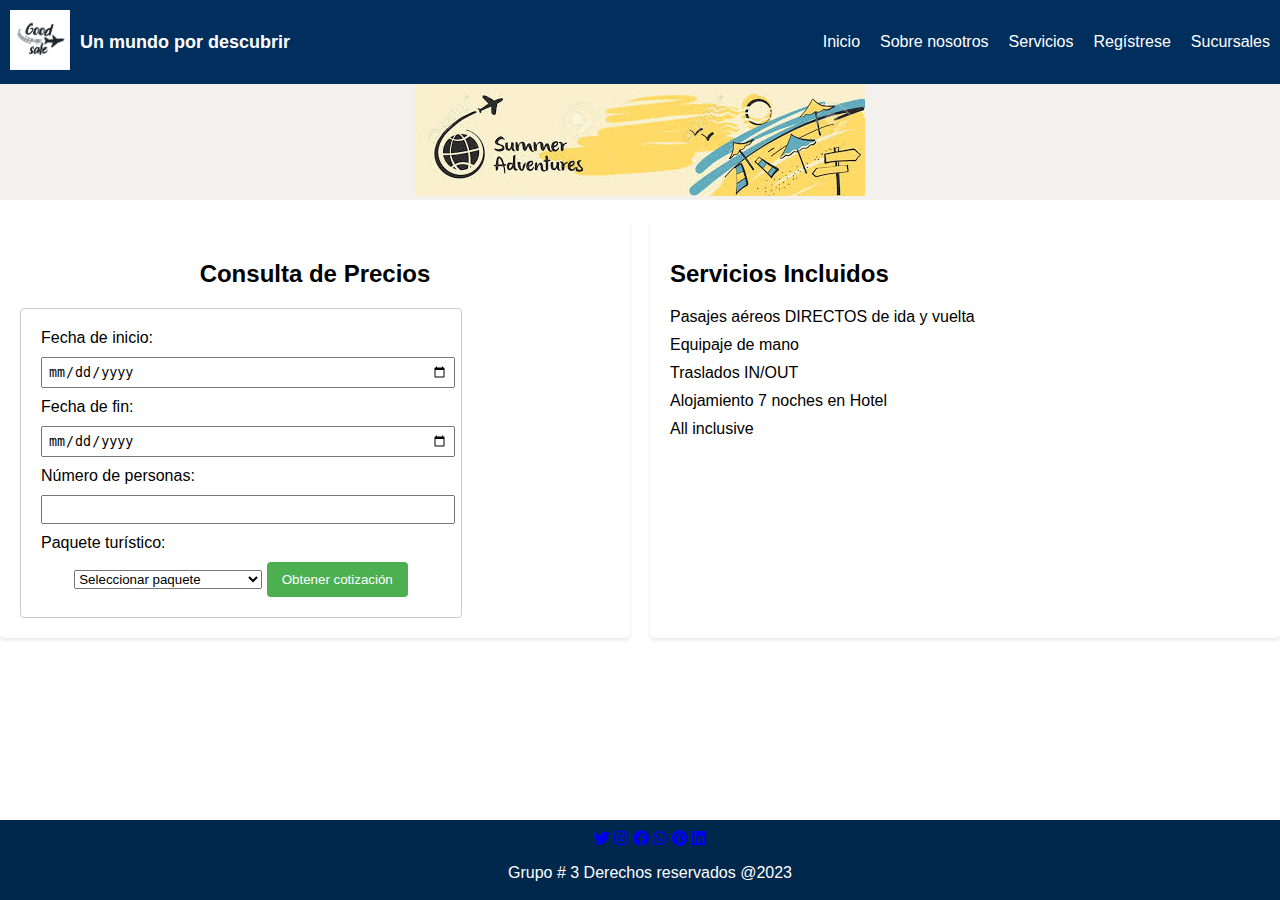
<file: servicios.html>
<!DOCTYPE html>
<html lang="en">
<head>
    <meta charset="UTF-8">
    <meta name="viewport" content="width=device-width, initial-scale=1.0">
    <title>Servicios</title>
    <link rel="stylesheet" href="styles.css">
    <link rel="stylesheet" href="https://cdnjs.cloudflare.com/ajax/libs/font-awesome/5.15.4/css/all.min.css">
</head>
<body>
    <nav>
        <div class="logo">
            <a href="./index.html">
          <img src="./imagen/goodSale-logo.png" alt="Logo"></a>
          <h1>Un mundo por descubrir</h1>
        </div>
        <div class="burger">
          <div class="line"></div>
          <div class="line"></div>
          <div class="line"></div>
        </div>
        <ul class="nav-links">
            <li><a href="./index.html">Inicio</a></li>
            <li><a href="./sobrenosotros.html">Sobre nosotros</a></li>
            <li><a href="./servicios.html">Servicios</a></li>
            <li><a href="./registro.html">Regístrese</a></li>
            <li><a href="./sucursales.html">Sucursales</a></li>         
          </ul>
      </nav>

      <section id="portada">
        <img  class="pic-port"  src="./imagen/portada3.jpeg" alt="Foto portada">
    </section>


    <div class="container-servicio">
        <div class="form-container">
          <h2 class="text">Consulta de Precios</h2>
          <form id="quotation-form">
            <label for="start-date">Fecha de inicio:</label>
            <input type="date" id="start-date" name="start-date" required>
      
            <label for="end-date">Fecha de fin:</label>
            <input type="date" id="end-date" name="end-date" required>
      
            <label for="num-people">Número de personas:</label>
            <input type="number" id="num-people" name="num-people" required>
      
            <label for="selected-package">Paquete turístico:</label>
            <select id="selected-package" name="selected-package" required>
              <option value="">Seleccionar paquete</option>
              <option value="Fortaleza">Fortaleza</option>
              <option value="De Occidente a Oriente">De Occidente a Oriente</option>
              <option value="Costa Do SAUIPE">Costa Do SAUIPE</option>
              <option value="Excursiones desde BUZIOS">Excursiones desde BUZIOS</option>
              <option value="Rio de Janeiro">Rio de Janeiro</option>
              <option value="ARRAIAL DO CABO">ARRAIAL DO CABO</option>
              <option value="ANGRA DOS REIS">ANGRA DOS REIS</option>
              <option value="BEBERIBE">BEBERIBE</option>
            </select>
      
            <button type="submit">Obtener cotización</button>
          </form>
          <div id="quotation-result"></div>
        </div>
      
        <div class="Servicios">
          <h2 class="text">Servicios Incluidos</h2>
          <ul>
            <li>Pasajes aéreos DIRECTOS de ida y vuelta</li>
            <li>Equipaje de mano</li>
            <li>Traslados IN/OUT</li>
            <li>Alojamiento 7 noches en Hotel</li>
            <li>All inclusive</li>
          </ul>
        </div>
      </div>
<script src="script.js"></script>
</body>
<footer>
  <a class="redsoc" href="https://www.twitter.com" target="_blank"><i class="fab fa-twitter" aria-hidden="true"></i></a>
  <a class="redsoc" href="https://www.instagram.com" target="_blank"><i class="fab fa-instagram" aria-hidden="true"></i></a>
  <a class="redsoc" href="https://www.facebook.com" target="_blank"><i class="fab fa-facebook" aria-hidden="true"></i></a>
  <a class="redsoc" href="https://www.whatsapp.com" target="_blank"><i class="fab fa-whatsapp" aria-hidden="true"></i></a>
  <a class="redsoc" href="https://www.pinterest.com" target="_blank"><i class="fab fa-pinterest" aria-hidden="true"></i></a>
  <a class="redsoc" href="https://www.linkedin.com" target="_blank"><i class="fab fa-linkedin" aria-hidden="true"></i></a>
  

  <br>
  <p>Grupo # 3 Derechos reservados @2023</p>
  <br>
</footer>
</html>
</file>
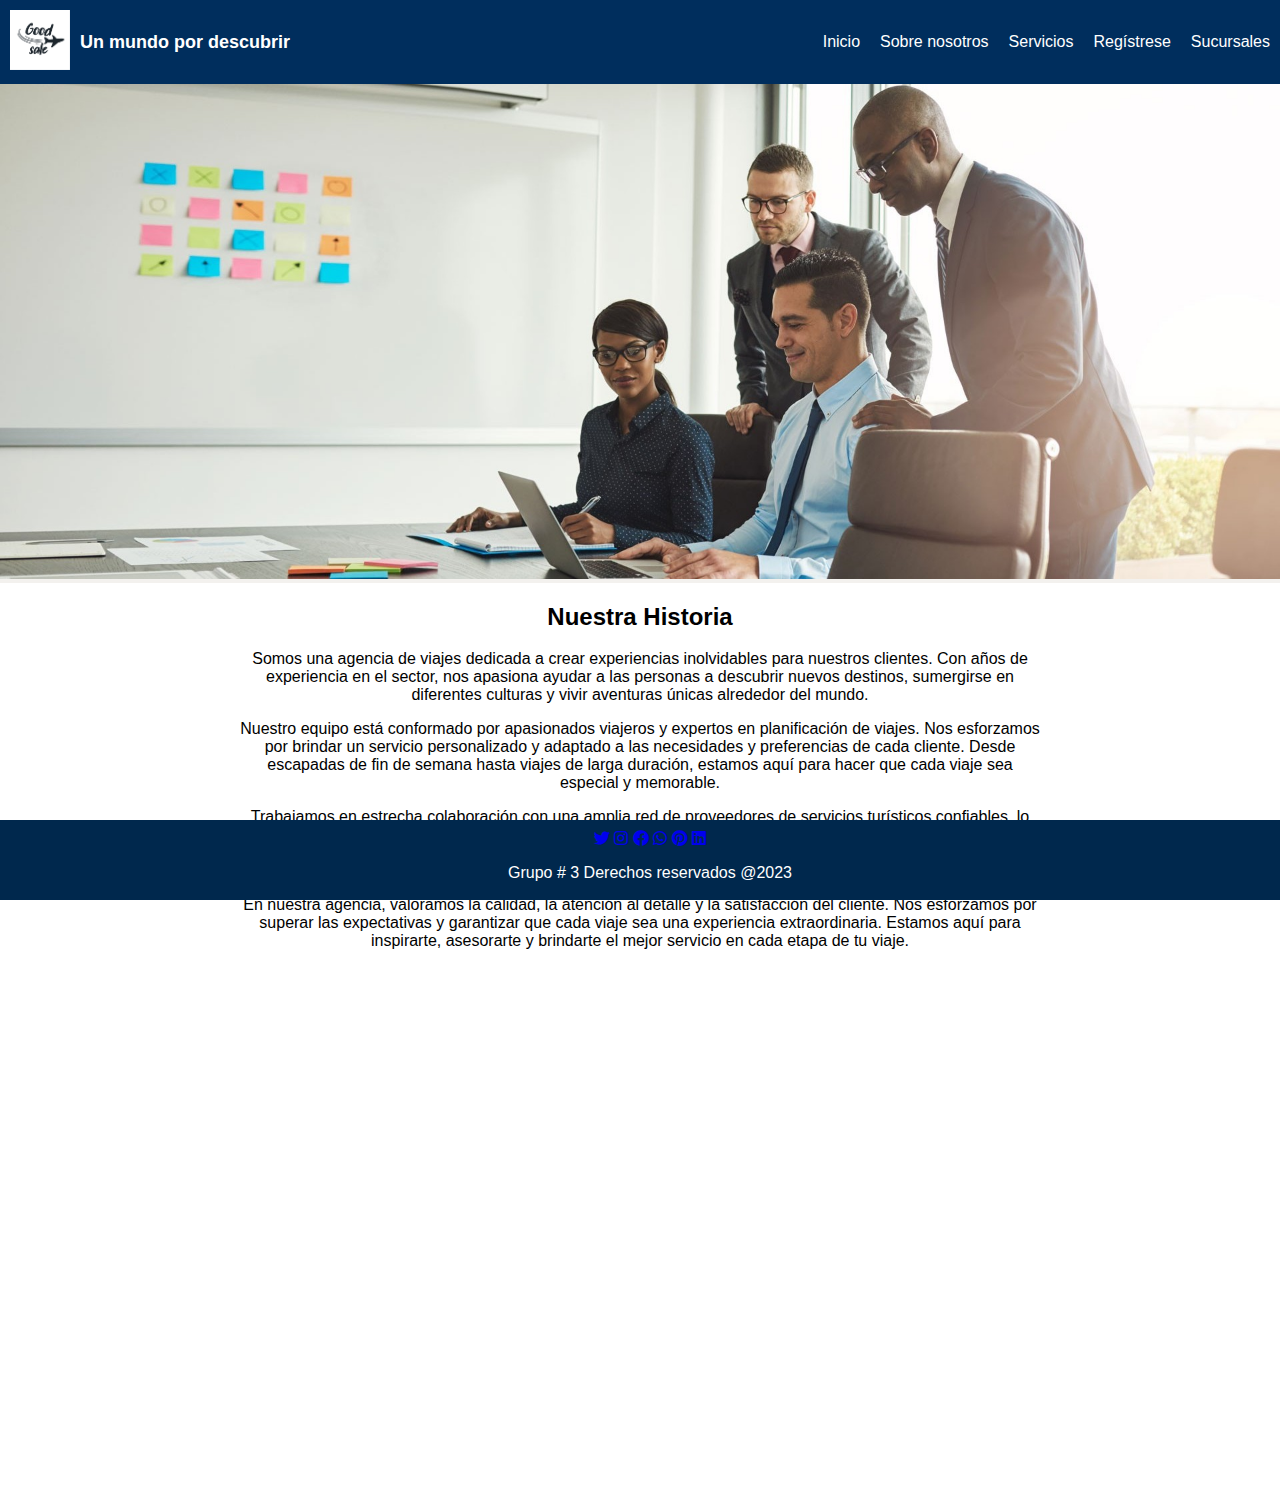
<file: sobrenosotros.html>
<!DOCTYPE html>
<html lang="en">

<head>
    <meta charset="UTF-8">
    <meta name="viewport" content="width=device-width, initial-scale=1.0">
    <link rel="stylesheet" href="styles.css">
    <link rel="stylesheet" href="https://cdnjs.cloudflare.com/ajax/libs/font-awesome/5.15.4/css/all.min.css">
    <title>Sobre Nosotrost</title>
</head>

<body>
    <nav>
        <div class="logo">
            <a href="./index.html">
            <img src="./imagen/goodSale-logo.png" alt="Logo"></a>
            <h1>Un mundo por descubrir</h1>
        </div>
        <div class="burger">
            <div class="line"></div>
            <div class="line"></div>
            <div class="line"></div>
        </div>
        <ul class="nav-links">
            <li><a href="./index.html">Inicio</a></li>
            <li><a href="./sobrenosotros.html">Sobre nosotros</a></li>
            <li><a href="./servicios.html">Servicios</a></li>
            <li><a href="./registro.html">Regístrese</a></li>
            <li><a href="./sucursales.html">Sucursales</a></li>
        </ul>
    </nav>

    <section id="portada">
        <img src="./imagen/portada2.jpeg" alt="Foto portada">
    </section>

    <div class="container">
        <div class="team-text">
            <h2>Nuestra Historia</h2>
            <p>Somos una agencia de viajes dedicada a crear experiencias inolvidables para nuestros clientes. Con
                años de experiencia en el sector, nos apasiona ayudar a las personas a descubrir nuevos destinos,
                sumergirse en diferentes culturas y vivir aventuras únicas alrededor del mundo.</p>
            <p>Nuestro equipo está conformado por apasionados viajeros y expertos en planificación de viajes. Nos
                esforzamos por brindar un servicio personalizado y adaptado a las necesidades y preferencias de cada
                cliente. Desde escapadas de fin de semana hasta viajes de larga duración, estamos aquí para hacer
                que cada viaje sea especial y memorable.</p>
            <p>Trabajamos en estrecha colaboración con una amplia red de proveedores de servicios turísticos
                confiables, lo que nos permite ofrecer una amplia gama de opciones de alojamiento, transporte y
                actividades. Ya sea que estés buscando unas vacaciones relajantes en la playa, una aventura
                emocionante en la montaña o un recorrido cultural por una ciudad histórica, podemos hacer realidad
                tus sueños de viaje.</p>
            <p>En nuestra agencia, valoramos la calidad, la atención al detalle y la satisfacción del cliente. Nos
                esforzamos por superar las expectativas y garantizar que cada viaje sea una experiencia
                extraordinaria. Estamos aquí para inspirarte, asesorarte y brindarte el mejor servicio en cada etapa
                de tu viaje.</p>
            </p>
        </div>

    <script src="script.js"></script>      
</body>
<footer>
    <a class="redsoc" href="https://www.twitter.com" target="_blank"><i class="fab fa-twitter" aria-hidden="true"></i></a>
    <a class="redsoc" href="https://www.instagram.com" target="_blank"><i class="fab fa-instagram" aria-hidden="true"></i></a>
    <a class="redsoc" href="https://www.facebook.com" target="_blank"><i class="fab fa-facebook" aria-hidden="true"></i></a>
    <a class="redsoc" href="https://www.whatsapp.com" target="_blank"><i class="fab fa-whatsapp" aria-hidden="true"></i></a>
    <a class="redsoc" href="https://www.pinterest.com" target="_blank"><i class="fab fa-pinterest" aria-hidden="true"></i></a>
    <a class="redsoc" href="https://www.linkedin.com" target="_blank"><i class="fab fa-linkedin" aria-hidden="true"></i></a>
    

    <br>
    <p>Grupo # 3 Derechos reservados @2023</p>
    <br>
</footer>


</html>
</file>
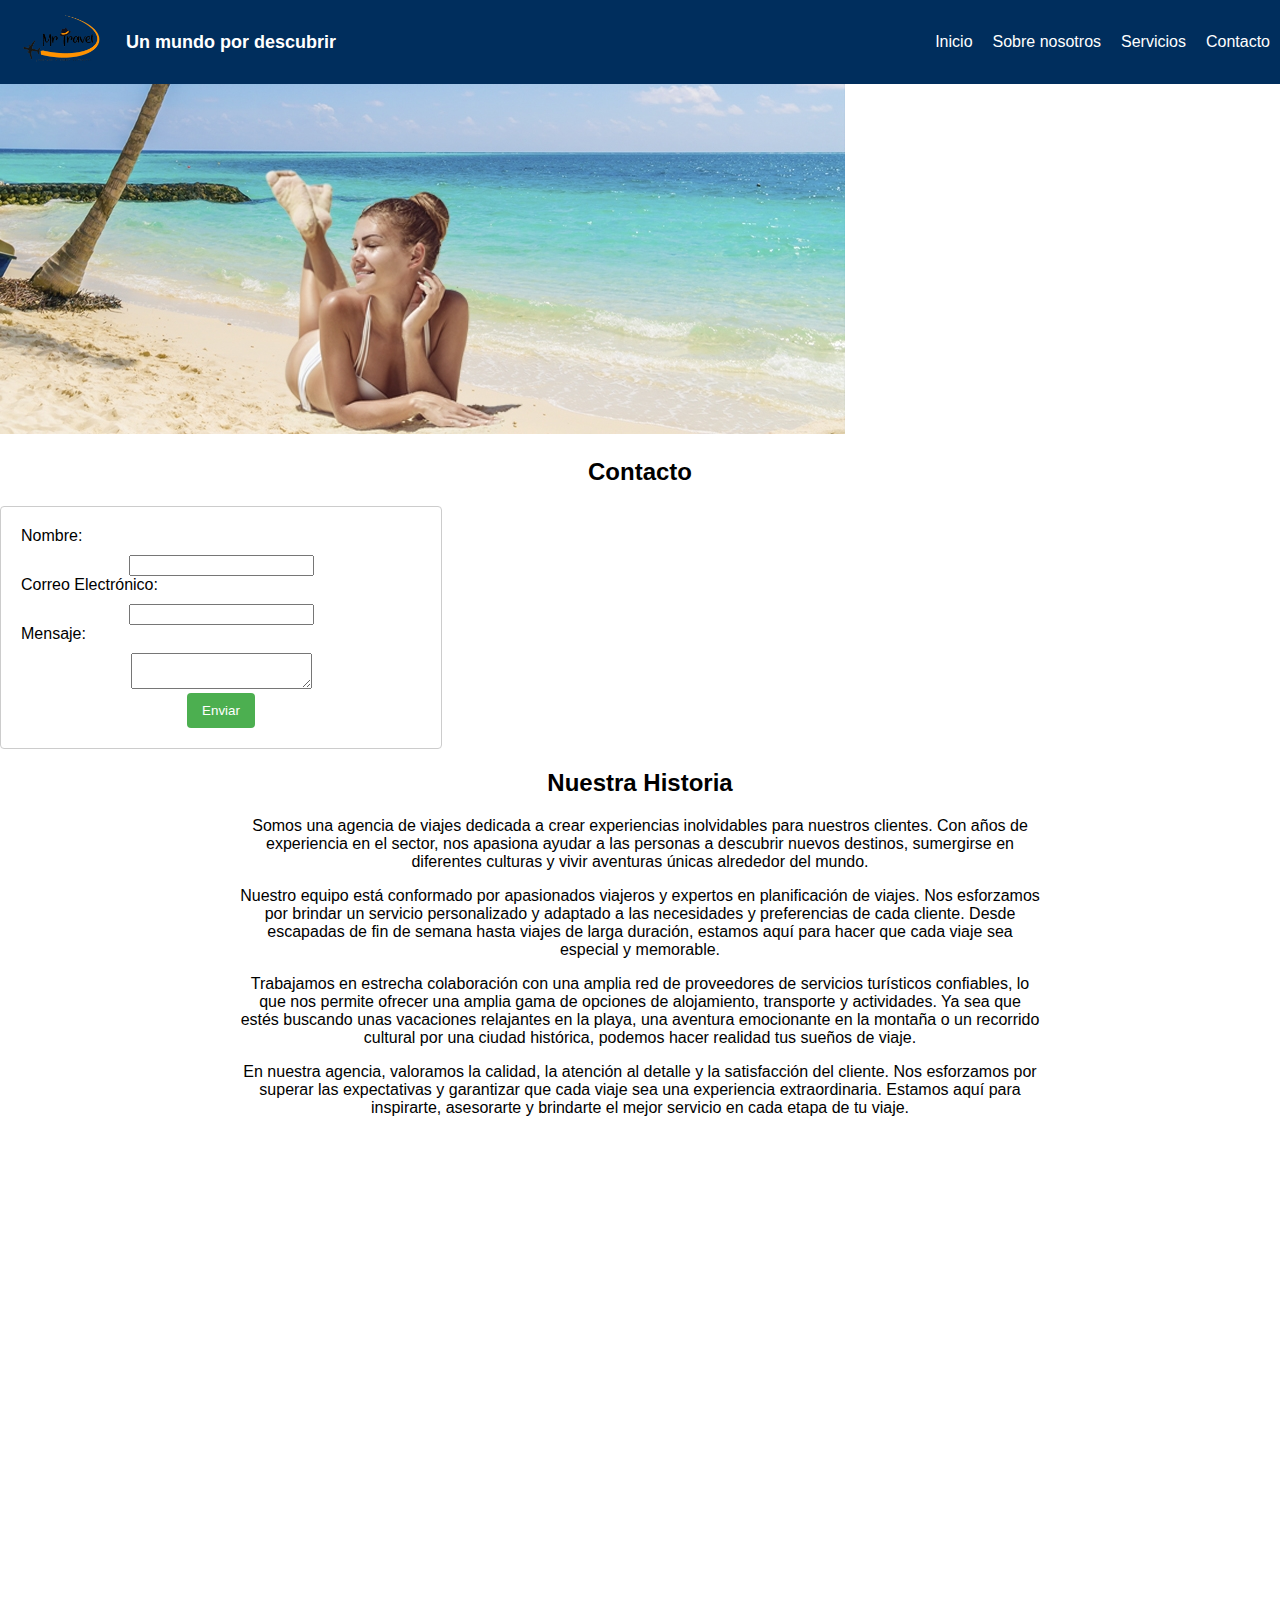
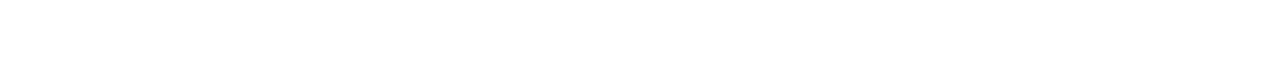
<file: precioviajes-master/contacto.html>
<!DOCTYPE html>
<html lang="en">

<head>
    <meta charset="UTF-8">
    <meta name="viewport" content="width=device-width, initial-scale=1.0">
    <link rel="stylesheet" href="styles.css">
    <title>Sobre Nosotrost</title>
</head>

<body>
    <nav>
        <div class="logo">
            <a href="./index.html">
            <img src="./imagen/LOGO-MR-TRAVEL-2-SIN-FONDO-original.png" alt="Logo"></a>
            <h1>Un mundo por descubrir</h1>
        </div>
        <div class="burger">
            <div class="line"></div>
            <div class="line"></div>
            <div class="line"></div>
            <div class="line"></div>
        </div>
        <ul class="nav-links">
            <li><a href="./index.html">Inicio</a></li>
            <li><a href="./sobrenosotros.html">Sobre nosotros</a></li>
            <li><a href="./servicios.html">Servicios</a></li>
            <li><a href="./contacto.html">Contacto</a></li>
        </ul>
    </nav>

    <section class="imagen-section">
        <img src="./imagen/cordobaweb_2.jpg" alt="Imagen de fondo">
        <div class="formulario-contacto">
            <h2>Contacto</h2>
            <form action="#" method="post">
                <div class="grupo">
                    <label for="nombre">Nombre:</label>
                    <input type="text" id="nombre" name="nombre" required>
                </div>
                <div class="grupo">
                    <label for="email">Correo Electrónico:</label>
                    <input type="email" id="email" name="email" required>
                </div>
                <div class="grupo">
                    <label for="mensaje">Mensaje:</label>
                    <textarea id="mensaje" name="mensaje" required></textarea>
                </div>
                <button type="submit">Enviar</button>
            </form>
        </div>
    </section>

    <!-- <section id="portada">
        <img src="./imagen/cordobaweb_2.jpg" alt="Foto portada">
    
        <div class="formulario">
            <h2>Contacto</h2>
            <form action="#" method="post">
                <div class="grupo">
                    <label for="nombre">Nombre:</label>
                    <input type="text" id="nombre" name="nombre" required>
                </div>
                <div class="grupo">
                    <label for="email">Correo Electrónico:</label>
                    <input type="email" id="email" name="email" required>
                </div>
                <div class="grupo">
                    <label for="mensaje">Mensaje:</label>
                    <textarea id="mensaje" name="mensaje" required></textarea>
                </div>
                <button type="submit">Enviar</button>
            </form>
        </div>
    </section> -->

    <div class="container">
        <div class="team-text">
            <h2>Nuestra Historia</h2>
            <p>Somos una agencia de viajes dedicada a crear experiencias inolvidables para nuestros clientes. Con
                años de experiencia en el sector, nos apasiona ayudar a las personas a descubrir nuevos destinos,
                sumergirse en diferentes culturas y vivir aventuras únicas alrededor del mundo.</p>
            <p>Nuestro equipo está conformado por apasionados viajeros y expertos en planificación de viajes. Nos
                esforzamos por brindar un servicio personalizado y adaptado a las necesidades y preferencias de cada
                cliente. Desde escapadas de fin de semana hasta viajes de larga duración, estamos aquí para hacer
                que cada viaje sea especial y memorable.</p>
            <p>Trabajamos en estrecha colaboración con una amplia red de proveedores de servicios turísticos
                confiables, lo que nos permite ofrecer una amplia gama de opciones de alojamiento, transporte y
                actividades. Ya sea que estés buscando unas vacaciones relajantes en la playa, una aventura
                emocionante en la montaña o un recorrido cultural por una ciudad histórica, podemos hacer realidad
                tus sueños de viaje.</p>
            <p>En nuestra agencia, valoramos la calidad, la atención al detalle y la satisfacción del cliente. Nos
                esforzamos por superar las expectativas y garantizar que cada viaje sea una experiencia
                extraordinaria. Estamos aquí para inspirarte, asesorarte y brindarte el mejor servicio en cada etapa
                de tu viaje.</p>
            </p>
        </div>

    <script src="script.js"></script>      
</body>

</html>
</file>
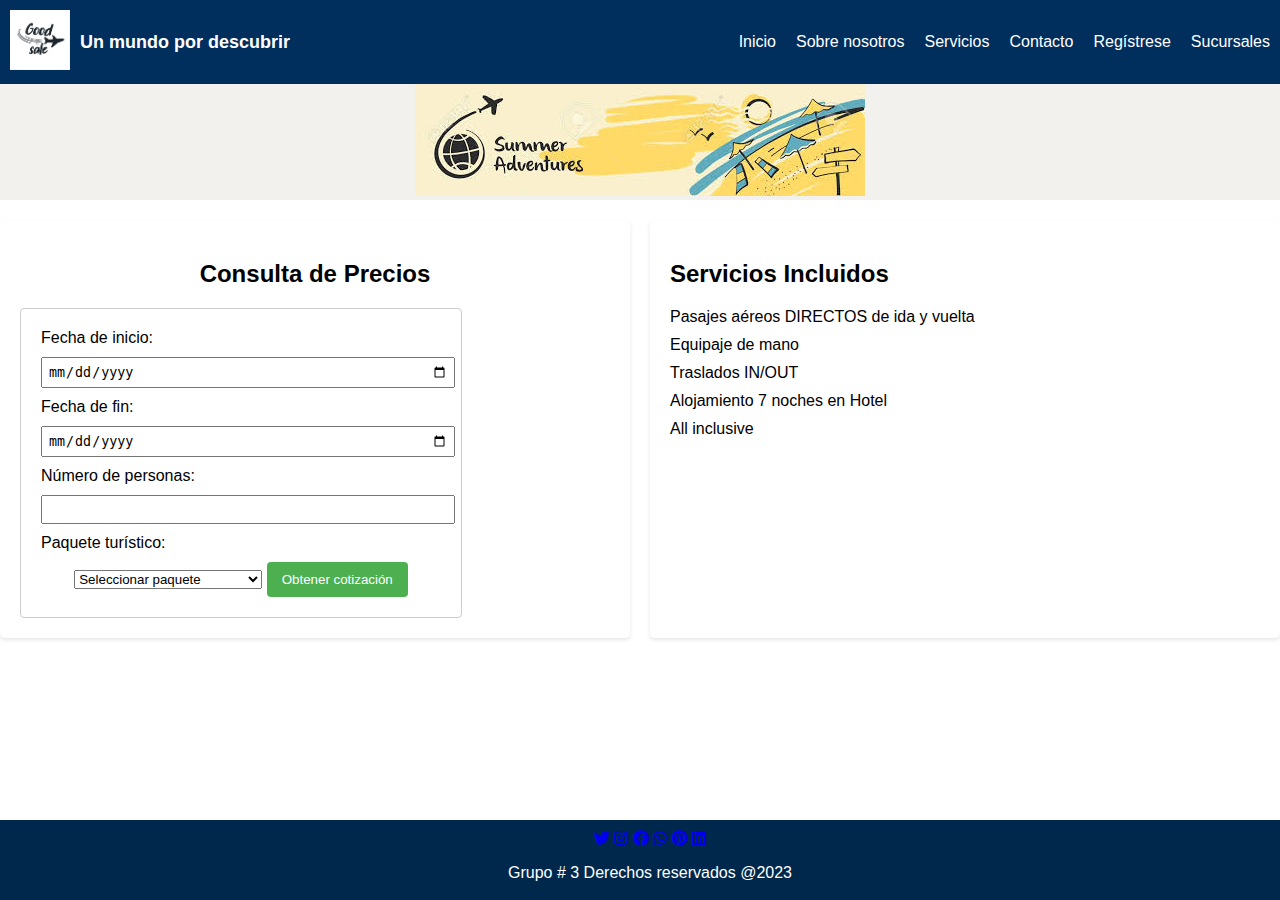
<file: precioviajes-master/servicios.html>
<!DOCTYPE html>
<html lang="en">
<head>
    <meta charset="UTF-8">
    <meta name="viewport" content="width=device-width, initial-scale=1.0">
    <title>Servicios</title>
    <link rel="stylesheet" href="styles.css">
    <link rel="stylesheet" href="https://cdnjs.cloudflare.com/ajax/libs/font-awesome/5.15.4/css/all.min.css">
</head>
<body>
    <nav>
        <div class="logo">
            <a href="./index.html">
          <img src="./imagen/goodSale-logo.png" alt="Logo"></a>
          <h1>Un mundo por descubrir</h1>
        </div>
        <div class="burger">
          <div class="line"></div>
          <div class="line"></div>
          <div class="line"></div>
          <div class="line"></div>
        </div>
        <ul class="nav-links">
            <li><a href="./index.html">Inicio</a></li>
            <li><a href="./sobrenosotros.html">Sobre nosotros</a></li>
            <li><a href="./servicios.html">Servicios</a></li>
            <li><a href="./contacto.html">Contacto</a></li>
            <li><a href="./registro.html">Regístrese</a></li>
            <li><a href="./sucursales.html">Sucursales</a></li>         

          </ul>
      </nav>

      <section id="portada">
        <img  class="pic-port"  src="./imagen/portada3.jpeg" alt="Foto portada">
    </section>


    <div class="container-servicio">
        <div class="form-container">
          <h2 class="text">Consulta de Precios</h2>
          <form id="quotation-form">
            <label for="start-date">Fecha de inicio:</label>
            <input type="date" id="start-date" name="start-date" required>
      
            <label for="end-date">Fecha de fin:</label>
            <input type="date" id="end-date" name="end-date" required>
      
            <label for="num-people">Número de personas:</label>
            <input type="number" id="num-people" name="num-people" required>
      
            <label for="selected-package">Paquete turístico:</label>
            <select id="selected-package" name="selected-package" required>
              <option value="">Seleccionar paquete</option>
              <option value="Fortaleza">Fortaleza</option>
              <option value="De Occidente a Oriente">De Occidente a Oriente</option>
              <option value="Costa Do SAUIPE">Costa Do SAUIPE</option>
              <option value="Excursiones desde BUZIOS">Excursiones desde BUZIOS</option>
              <option value="Rio de Janeiro">Rio de Janeiro</option>
              <option value="ARRAIAL DO CABO">ARRAIAL DO CABO</option>
              <option value="ANGRA DOS REIS">ANGRA DOS REIS</option>
              <option value="BEBERIBE">BEBERIBE</option>
            </select>
      
            <button type="submit">Obtener cotización</button>
          </form>
          <div id="quotation-result"></div>
        </div>
      
        <div class="Servicios">
          <h2 class="text">Servicios Incluidos</h2>
          <ul>
            <li>Pasajes aéreos DIRECTOS de ida y vuelta</li>
            <li>Equipaje de mano</li>
            <li>Traslados IN/OUT</li>
            <li>Alojamiento 7 noches en Hotel</li>
            <li>All inclusive</li>
          </ul>
        </div>
      </div>
<script src="script.js"></script>
</body>
<footer>
  <a class="redsoc" href="https://www.twitter.com" target="_blank"><i class="fab fa-twitter" aria-hidden="true"></i></a>
  <a class="redsoc" href="https://www.instagram.com" target="_blank"><i class="fab fa-instagram" aria-hidden="true"></i></a>
  <a class="redsoc" href="https://www.facebook.com" target="_blank"><i class="fab fa-facebook" aria-hidden="true"></i></a>
  <a class="redsoc" href="https://www.whatsapp.com" target="_blank"><i class="fab fa-whatsapp" aria-hidden="true"></i></a>
  <a class="redsoc" href="https://www.pinterest.com" target="_blank"><i class="fab fa-pinterest" aria-hidden="true"></i></a>
  <a class="redsoc" href="https://www.linkedin.com" target="_blank"><i class="fab fa-linkedin" aria-hidden="true"></i></a>
  <br>
  <p>Grupo # 3 Derechos reservados @2023</p>
  <br>
</footer>
</html>
</file>
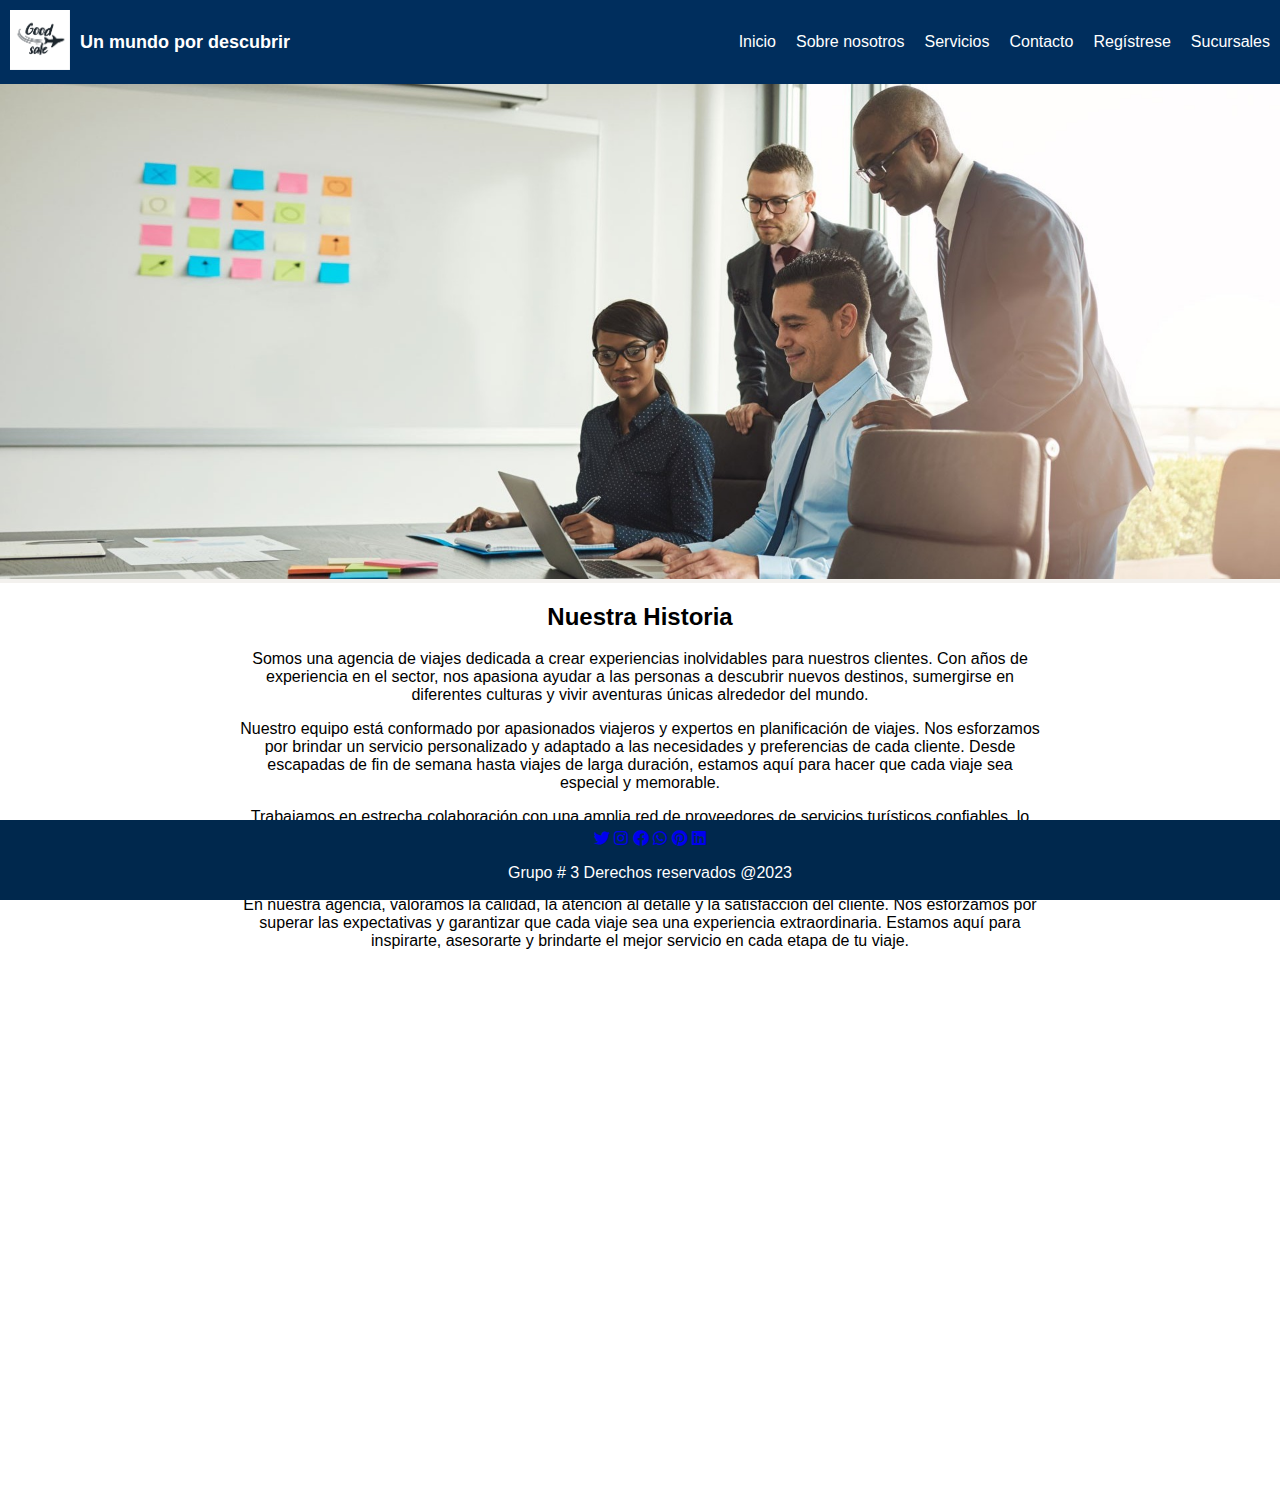
<file: precioviajes-master/sobrenosotros.html>
<!DOCTYPE html>
<html lang="en">

<head>
    <meta charset="UTF-8">
    <meta name="viewport" content="width=device-width, initial-scale=1.0">
    <link rel="stylesheet" href="styles.css">
    <link rel="stylesheet" href="https://cdnjs.cloudflare.com/ajax/libs/font-awesome/5.15.4/css/all.min.css">
    <title>Sobre Nosotrost</title>
</head>

<body>
    <nav>
        <div class="logo">
            <a href="./index.html">
            <img src="./imagen/goodSale-logo.png" alt="Logo"></a>
            <h1>Un mundo por descubrir</h1>
        </div>
        <div class="burger">
            <div class="line"></div>
            <div class="line"></div>
            <div class="line"></div>
            <div class="line"></div>
        </div>
        <ul class="nav-links">
            <li><a href="./index.html">Inicio</a></li>
            <li><a href="./sobrenosotros.html">Sobre nosotros</a></li>
            <li><a href="./servicios.html">Servicios</a></li>
            <li><a href="./contacto.html">Contacto</a></li>
            <li><a href="./registro.html">Regístrese</a></li>
            <li><a href="./sucursales.html">Sucursales</a></li>
        </ul>
    </nav>

    <section id="portada">
        <img src="./imagen/portada2.jpeg" alt="Foto portada">
    </section>

    <div class="container">
        <div class="team-text">
            <h2>Nuestra Historia</h2>
            <p>Somos una agencia de viajes dedicada a crear experiencias inolvidables para nuestros clientes. Con
                años de experiencia en el sector, nos apasiona ayudar a las personas a descubrir nuevos destinos,
                sumergirse en diferentes culturas y vivir aventuras únicas alrededor del mundo.</p>
            <p>Nuestro equipo está conformado por apasionados viajeros y expertos en planificación de viajes. Nos
                esforzamos por brindar un servicio personalizado y adaptado a las necesidades y preferencias de cada
                cliente. Desde escapadas de fin de semana hasta viajes de larga duración, estamos aquí para hacer
                que cada viaje sea especial y memorable.</p>
            <p>Trabajamos en estrecha colaboración con una amplia red de proveedores de servicios turísticos
                confiables, lo que nos permite ofrecer una amplia gama de opciones de alojamiento, transporte y
                actividades. Ya sea que estés buscando unas vacaciones relajantes en la playa, una aventura
                emocionante en la montaña o un recorrido cultural por una ciudad histórica, podemos hacer realidad
                tus sueños de viaje.</p>
            <p>En nuestra agencia, valoramos la calidad, la atención al detalle y la satisfacción del cliente. Nos
                esforzamos por superar las expectativas y garantizar que cada viaje sea una experiencia
                extraordinaria. Estamos aquí para inspirarte, asesorarte y brindarte el mejor servicio en cada etapa
                de tu viaje.</p>
            </p>
        </div>

    <script src="script.js"></script>      
</body>
<footer>
    <a class="redsoc" href="https://www.twitter.com" target="_blank"><i class="fab fa-twitter" aria-hidden="true"></i></a>
    <a class="redsoc" href="https://www.instagram.com" target="_blank"><i class="fab fa-instagram" aria-hidden="true"></i></a>
    <a class="redsoc" href="https://www.facebook.com" target="_blank"><i class="fab fa-facebook" aria-hidden="true"></i></a>
    <a class="redsoc" href="https://www.whatsapp.com" target="_blank"><i class="fab fa-whatsapp" aria-hidden="true"></i></a>
    <a class="redsoc" href="https://www.pinterest.com" target="_blank"><i class="fab fa-pinterest" aria-hidden="true"></i></a>
    <a class="redsoc" href="https://www.linkedin.com" target="_blank"><i class="fab fa-linkedin" aria-hidden="true"></i></a>
    

    <br>
    <p>Grupo # 3 Derechos reservados @2023</p>
    <br>
</footer>


</html>
</file>
<file: styles.css>
body {
  margin: 0;
  font-family: Arial, sans-serif;
  
}

nav {
  display: flex;
  justify-content: space-between;
  align-items: center;
  background-color: #002E5D;
  padding: 10px;
}

.logo {
  display: flex;
  align-items: center;
}

.logo img {
  height: 60px;
  margin-right: 10px;
}

.logo h1 {
  font-size: 18px;
  margin: 0;
  color: #fff;
}

.nav-links {
  display: flex;
  list-style: none;
  margin: 0;
  padding: 0;
}

.nav-links li {
  margin-left: 20px;
}

.nav-links li a {
  text-decoration: none;
  color: #fff;
}

.burger {
  display: none;
  cursor: pointer;
}

.burger .line {
  width: 25px;
  height: 3px;
  background-color: #fff;
  margin: 5px;
}


/*Video portada*/

#Inicio {
  width: 100%;
  height: 98vh;
  overflow: hidden;
  background-size: cover;
  background-position: center center"

}

#video {
  position: absolute;
  left: 0;
  top: 0;
  width: 100%;
  height: auto;
  z-index: -10;
  visibility: visible;
  object-fit: cover;
}

/*Contenido de la pagina Tarjetas*/
/* .content {
  padding: 20px;
} */

.title{
  margin-top: 200px;
}

/* .container {
  height: 100%;
  margin: 50px auto;

} */

.heading {
  text-align: center;
  font-size: 15px;
  margin-bottom: 0; /* Elimina el margen inferior para acercar el título a las tarjetas */
  font-family: 'Cuprum', sans-serif;
}

.card {
  width: 20%;
  background: #fff;
  border-radius: 2%;
  border: 1px solid #5f55e4;
  margin-bottom: 10px; /* Ajusta este valor según tu preferencia para reducir el espacio entre las tarjetas */
  transition: 0.3s;
  position: relative;
  z-index: 0;
}


.row {
  display: flex;
  flex-direction: row;
  justify-content: space-around;
  flex-flow: wrap;
}

.card-header img {
  height: 90%;
  width: 100%;

}

.card-body {
  padding: 30px 20px;
  text-align: center;
  font-family: 'Cuprum', sans-serif;
  font-size: 14px;

}

.card-title {
  padding: 20px 10px;
  text-align: center;
  font-family: 'Cuprum', sans-serif;
  font-size: 16px;
}

.card-body .btn {
  display: block;
  color: #fff;
  text-align: center;
  font-family: 'Cuprum', sans-serif;
  background: #598FBC;
  margin-top: 30px;
  text-decoration: none;
  padding: 10px 5px;
}

.card:hover {
  transform: scale(1.05);
  box-shadow: 0 0 40px -10px rgba(0, 0, 0, 0.25);
}

/*Resposive*/

@media screen and (max-width: 768px) {
  .nav-links {
    display: none;
    flex-direction: column;
    align-items: center;
    width: 200px;
    height: 300px;
    position: absolute;
    top: 70px;
    right: 0;
    background-color: #222;
    padding: 10px;
    transition: all 0.3s ease-in;
  }

  .nav-links li {
    margin: 10px 0;
  }

  .burger {
    display: flex;
    flex-direction: column;
    justify-content: center;
    align-items: flex-end;
    margin-right: 10px;
    cursor: pointer;
  }

  .nav-active {
    display: flex;
  }

  #video {
      height: calc(100vh - 20px); 
      max-width: 100%; 
      margin-bottom: 0; 
  }

  .content {
    padding-top: 2px;
  }
  .heading {
    padding: 20px;
    font-size: 20px;
  }

  .card {
    width: 90%; 
    margin: 10px auto; 
  }
  #portada .pic-port {
    width: 100%;
    height: auto;
  }

  .container-servicio{
    display: flex;
    justify-content: center;
    align-items: flex-start;
  }

  .form-container {
    margin-top: 20px;
    padding: 20px;
    background-color: white;
    border-radius: 5px;
    box-shadow: 0 2px 4px rgba(0, 0, 0, 0.1);
    height: auto;
    flex: 1;
    margin-right: 20px;
  }

  form {
    width: 400px;
    padding: 20px;
    border: 1px solid #ccc;
    border-radius: 4px;
    text-align: center;
  }

  .Servicios {
    flex: 1;
    /* padding: 20px; */
    background-color: white;
    border-radius: 5px;
    box-shadow: 0 2px 4px rgba(0, 0, 0, 0.1);
    margin-top: 20px;
  }

  .Servicios .text {
    text-align: left;
  }

  .Servicios ul {
    text-align: left;
    list-style-type: none;
    padding: 0;
  }

  .Servicios li {
    margin-bottom: 10px;
  }

}


/*Estilo pagina Sobre Nosotros*/

#portada {
  background-color: #F3F1EE;
  text-align: center;
}

#portada img {
  width: 100%;
  height: auto;
}

h2 {
  text-align: center;
}
.container {

  align-items: center;
  justify-content: center;
  text-align: center;
  height: 100vh;
}
.team-text {
  max-width: 800px; 
  margin: 0 auto; 
  
}

/*Estilo pagina servicios*/

#portada .pic-port{
  width: auto;
  height: auto;
}

.container-servicio{
  display: flex;
  justify-content: center;
}

.form-container {
  margin-top: 20px;
  padding: 20px;
  background-color: white;
  border-radius: 5px;
  box-shadow: 0 2px 4px rgba(0, 0, 0, 0.1);
  height: auto;
  flex: 1;
  margin-right: 20px;
}

form {
  width: 400px;
  padding: 20px;
  border: 1px solid #ccc;
  border-radius: 4px;
  text-align: center;
}

label {
  display: block;
  margin-bottom: 10px;
  text-align: left;
}

input[type="date"],
input[type="number"] {
  width: 100%;
  padding: 5px;
  margin-bottom: 10px;
}

button[type="submit"] {
  background-color: #4CAF50;
  color: white;
  padding: 10px 15px;
  border: none;
  border-radius: 4px;
  cursor: pointer;
}

.Servicios {
  flex: 1;
  padding: 20px;
  background-color: white;
  border-radius: 5px;
  box-shadow: 0 2px 4px rgba(0, 0, 0, 0.1);
  margin-top: 20px;
}

.Servicios .text{
  text-align: left;
}

.Servicios ul {
  text-align: left;
  list-style-type: none;
  padding: 0;
}

.Servicios li {
  margin-bottom: 10px;
}

.formulario{
  border-radius: 5px;
  background-color: #f2f2f2;
  padding: 8% 2%;
  margin: 1% 35%;
  text-align: center;
}

footer {
  background-color: #00284d;
  color: white;
  width: 100%;
  text-align: center;
  position: fixed;
  left: 0;
  bottom: 0;
  padding: 10px; /* Reduce el padding superior e inferior */
  height: 60px; /* Define la altura de la franja */
}
#card-container {
  margin-block: 50px; /* Ajusta este valor según tu preferencia para mover las tarjetas más arriba */
}

footer {
  margin-top: 100px; /* Ajusta este valor según tu preferencia para que el footer aparezca después de las tarjetas */
}

#pagination {
  text-align: center; /* Centra los botones de paginación */
  margin-top: 20px; /* Ajusta el margen superior según tus preferencias */
}

#prevPage,
#nextPage {
  background-color: #007BFF; /* Color de fondo del botón */
  color: #fff; /* Color del texto */
  padding: 10px 20px; /* Ajusta el espacio alrededor del texto */
  border: none;
  cursor: pointer;
  margin: 0 10px; /* Ajusta el margen entre los botones */
}

#prevPage:hover,
#nextPage:hover {
  background-color: #0056b3; /* Cambia el color de fondo al pasar el cursor por encima */
}
</file>
<file: precioviajes-master/styles.css>
body {
  margin: 0;
  font-family: Arial, sans-serif;
  
}

nav {
  display: flex;
  justify-content: space-between;
  align-items: center;
  background-color: #002E5D;
  padding: 10px;
}

.logo {
  display: flex;
  align-items: center;
}

.logo img {
  height: 60px;
  margin-right: 10px;
}

.logo h1 {
  font-size: 18px;
  margin: 0;
  color: #fff;
}

.nav-links {
  display: flex;
  list-style: none;
  margin: 0;
  padding: 0;
}

.nav-links li {
  margin-left: 20px;
}

.nav-links li a {
  text-decoration: none;
  color: #fff;
}

.burger {
  display: none;
  cursor: pointer;
}

.burger .line {
  width: 25px;
  height: 3px;
  background-color: #fff;
  margin: 5px;
}


/*Video portada*/

#Inicio {
  width: 100%;
  height: 98vh;
  overflow: hidden;
  background-size: cover;
  background-position: center center"

}

#video {
  position: absolute;
  left: 0;
  top: 0;
  width: 100%;
  height: auto;
  z-index: -10;
  visibility: visible;
  object-fit: cover;
}

/*Contenido de la pagina Tarjetas*/
/* .content {
  padding: 20px;
} */

.title{
  margin-top: 200px;
}

/* .container {
  height: 100%;
  margin: 50px auto;

} */

.heading {
  text-align: center;
  font-size: 15px;
  margin-bottom: 0; /* Elimina el margen inferior para acercar el título a las tarjetas */
  font-family: 'Cuprum', sans-serif;
}

.card {
  width: 20%;
  background: #fff;
  border-radius: 2%;
  border: 1px solid #5f55e4;
  margin-bottom: 10px; /* Ajusta este valor según tu preferencia para reducir el espacio entre las tarjetas */
  transition: 0.3s;
  position: relative;
  z-index: 0;
}


.row {
  display: flex;
  flex-direction: row;
  justify-content: space-around;
  flex-flow: wrap;
}

.card-header img {
  height: 90%;
  width: 100%;

}

.card-body {
  padding: 30px 20px;
  text-align: center;
  font-family: 'Cuprum', sans-serif;
  font-size: 14px;

}

.card-title {
  padding: 20px 10px;
  text-align: center;
  font-family: 'Cuprum', sans-serif;
  font-size: 16px;
}

.card-body .btn {
  display: block;
  color: #fff;
  text-align: center;
  font-family: 'Cuprum', sans-serif;
  background: #598FBC;
  margin-top: 30px;
  text-decoration: none;
  padding: 10px 5px;
}

.card:hover {
  transform: scale(1.05);
  box-shadow: 0 0 40px -10px rgba(0, 0, 0, 0.25);
}

/*Resposive*/

@media screen and (max-width: 768px) {
  .nav-links {
    display: none;
    flex-direction: column;
    align-items: center;
    width: 200px;
    height: 300px;
    position: absolute;
    top: 70px;
    right: 0;
    background-color: #222;
    padding: 10px;
    transition: all 0.3s ease-in;
  }

  .nav-links li {
    margin: 10px 0;
  }

  .burger {
    display: flex;
    flex-direction: column;
    justify-content: center;
    align-items: flex-end;
    margin-right: 10px;
    cursor: pointer;
  }

  .nav-active {
    display: flex;
  }

  #video {
      height: calc(100vh - 20px); 
      max-width: 100%; 
      margin-bottom: 0; 
  }

  .content {
    padding-top: 2px;
  }
  .heading {
    padding: 20px;
    font-size: 20px;
  }

  .card {
    width: 90%; 
    margin: 10px auto; 
  }
  #portada .pic-port {
    width: 100%;
    height: auto;
  }

  .container-servicio{
    display: flex;
    justify-content: center;
    align-items: flex-start;
  }

  .form-container {
    margin-top: 20px;
    padding: 20px;
    background-color: white;
    border-radius: 5px;
    box-shadow: 0 2px 4px rgba(0, 0, 0, 0.1);
    height: auto;
    flex: 1;
    margin-right: 20px;
  }

  form {
    width: 400px;
    padding: 20px;
    border: 1px solid #ccc;
    border-radius: 4px;
    text-align: center;
  }

  .Servicios {
    flex: 1;
    /* padding: 20px; */
    background-color: white;
    border-radius: 5px;
    box-shadow: 0 2px 4px rgba(0, 0, 0, 0.1);
    margin-top: 20px;
  }

  .Servicios .text {
    text-align: left;
  }

  .Servicios ul {
    text-align: left;
    list-style-type: none;
    padding: 0;
  }

  .Servicios li {
    margin-bottom: 10px;
  }

}


/*Estilo pagina Sobre Nosotros*/

#portada {
  background-color: #F3F1EE;
  text-align: center;
}

#portada img {
  width: 100%;
  height: auto;
}

h2 {
  text-align: center;
}
.container {

  align-items: center;
  justify-content: center;
  text-align: center;
  height: 100vh;
}
.team-text {
  max-width: 800px; 
  margin: 0 auto; 
  
}

/*Estilo pagina servicios*/

#portada .pic-port{
  width: auto;
  height: auto;
}

.container-servicio{
  display: flex;
  justify-content: center;
}

.form-container {
  margin-top: 20px;
  padding: 20px;
  background-color: white;
  border-radius: 5px;
  box-shadow: 0 2px 4px rgba(0, 0, 0, 0.1);
  height: auto;
  flex: 1;
  margin-right: 20px;
}

form {
  width: 400px;
  padding: 20px;
  border: 1px solid #ccc;
  border-radius: 4px;
  text-align: center;
}

label {
  display: block;
  margin-bottom: 10px;
  text-align: left;
}

input[type="date"],
input[type="number"] {
  width: 100%;
  padding: 5px;
  margin-bottom: 10px;
}

button[type="submit"] {
  background-color: #4CAF50;
  color: white;
  padding: 10px 15px;
  border: none;
  border-radius: 4px;
  cursor: pointer;
}

.Servicios {
  flex: 1;
  padding: 20px;
  background-color: white;
  border-radius: 5px;
  box-shadow: 0 2px 4px rgba(0, 0, 0, 0.1);
  margin-top: 20px;
}

.Servicios .text{
  text-align: left;
}

.Servicios ul {
  text-align: left;
  list-style-type: none;
  padding: 0;
}

.Servicios li {
  margin-bottom: 10px;
}

.formulario{
  border-radius: 5px;
  background-color: #f2f2f2;
  padding: 8% 2%;
  margin: 1% 35%;
  text-align: center;
}

footer {
  background-color: #00284d;
  color: white;
  width: 100%;
  text-align: center;
  position: fixed;
  left: 0;
  bottom: 0;
  padding: 10px; /* Reduce el padding superior e inferior */
  height: 60px; /* Define la altura de la franja */
}
#card-container {
  margin-block: 50px; /* Ajusta este valor según tu preferencia para mover las tarjetas más arriba */
}

footer {
  margin-top: 100px; /* Ajusta este valor según tu preferencia para que el footer aparezca después de las tarjetas */
}
</file>
